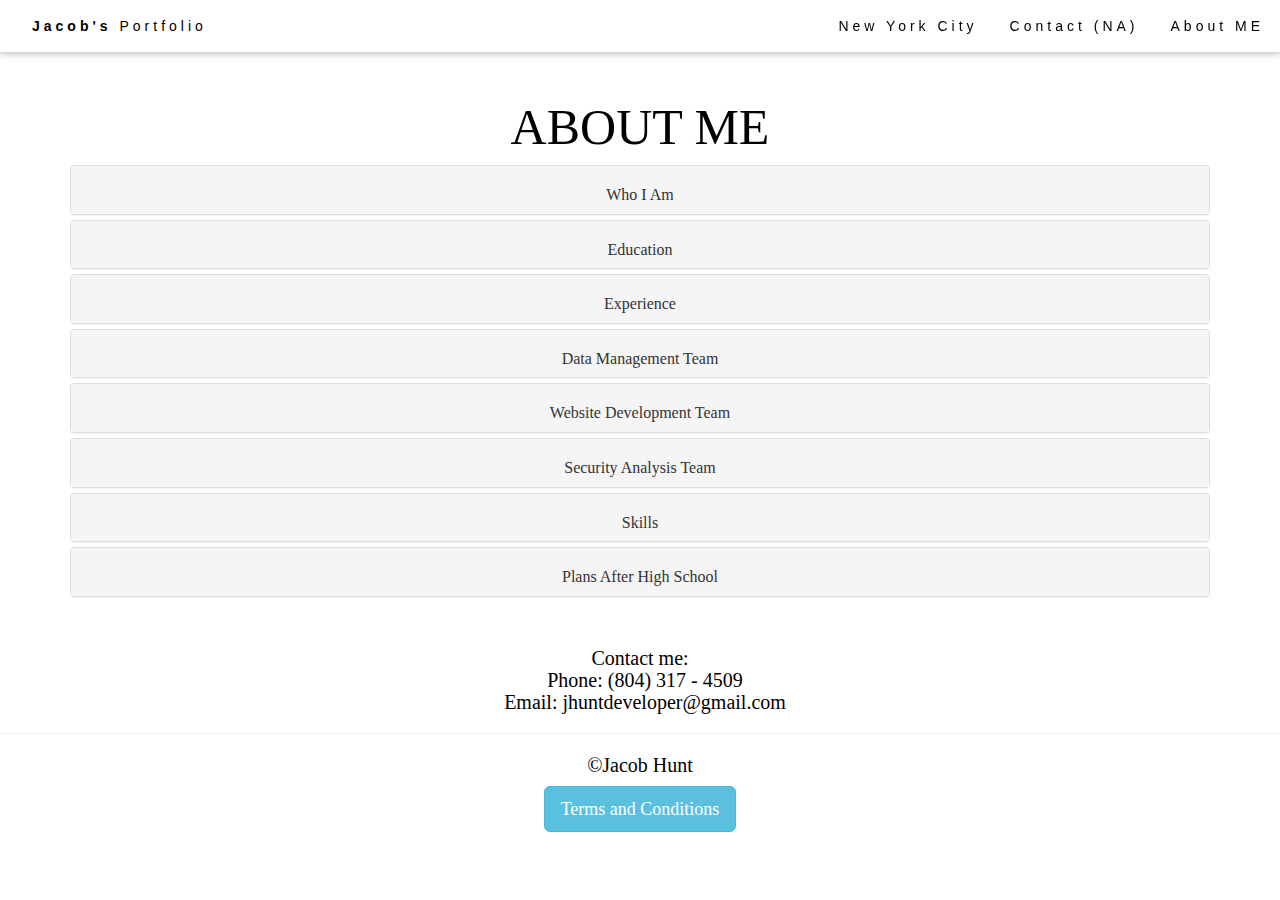
<file: About ME.html>
<!DOCTYPE html>
<html>
<title>Jacob's Portfolio</title>
<meta charset="UTF-8">
<meta name="viewport" content="width=device-width, initial-scale=1">
<link rel="stylesheet" href="https://www.w3schools.com/w3css/4/w3.css">
<link rel="stylesheet" href="https://maxcdn.bootstrapcdn.com/bootstrap/3.4.1/css/bootstrap.min.css">
<script src="https://ajax.googleapis.com/ajax/libs/jquery/3.4.1/jquery.min.js"></script>
<script src="https://maxcdn.bootstrapcdn.com/bootstrap/3.4.1/js/bootstrap.min.js"></script>
<link href="Style.css" rel="stylesheet">
<body>

<!-- Navbar (sit on top) -->
<div class="w3-top">
  <div class="w3-bar w3-white w3-wide w3-padding w3-card">
    <!-- <a href="#home" class="w3-bar-item w3-button"><b>MAXX⚡</b>Power</a> -->
    <a href="Index.html#home" class="w3-bar-item w3-button"><b>Jacob's </b>Portfolio</a>
    <!-- Float links to the right. Hide them on small screens -->
    <div class="w3-right w3-hide-small w3-display-right">
      <a href="Index.html" class="w3-bar-item w3-button">New York City</a> 
      <a href="Index.html#contact" class="w3-bar-item w3-button">Contact (NA)</a>
      <a href="About ME.html" class="w3-bar-item w3-button">About ME</a>
    </div>
  </div>
</div>
<style>
  a:hover{
    color: unset;
  }
</style>

<br>
<br>
<br>
<br>
<h4>ABOUT ME</h4>

  <section>
    <div class="container ">
      <div class="panel-group" id="faqAccordion">
          <div class="panel panel-default ">
              <div class="panel-heading  accordion-toggle collapsed question-toggle" data-toggle="collapse" data-parent="#faqAccordion" data-target="#question0">
                   <h4 class="panel-title">
                      <a href="#" class="ing">Who I Am </a>
                </h4>
  
              </div>
              <div id="question0" class="panel-collapse collapse" style="height: 0px;">
                  <div class="panel-body">
  
                      <p>I am a Rising Senior from CodeRVA Regional High School. 
                        When I am not attending school, I like to play Golf, Soccer, Tennis, and Basketball.
                        
                          </p>
                  </div>
              </div>
          </div>
          <div class="panel panel-default ">
              <div class="panel-heading accordion-toggle collapsed question-toggle" data-toggle="collapse" data-parent="#faqAccordion" data-target="#question1">
                   <h4 class="panel-title">
                      <a href="#" class="ing">Education</a>
                </h4>
  
              </div>
              <div id="question1" class="panel-collapse collapse" style="height: 0px;">
                  <div class="panel-body">
  
                      <p>I currently attend CodeRVA Regional High School as a Junior. I am on the Associates Degree Pathway from CodeRVA, requiring us to take dual enrollment classes through J. SARG.<br>
                        <br>
                        I was recently informed that I have made the Dean's List at Reynolds. <br>
                        I also take classes from Thomas Nelson and John Tyler Community College.<br>
                        <br>
                        This school has allowed me to learn develop more skills than I thought I would need. Everything that I have learned either coding (Python, CSS, JavaScript, and HTML) or basic life skills<br>
                        <br>
                        I will also be graduating with an advanced diploma, I have currently taken three years of Spanish.<br>
                        <br>
                        I am involved most of the of clubs at CodeRVA including Student Mentoring, ESports (Founder) , National Honors Society, Student Council Association, The Raptor Review, and Student Ambassadors. <br>
                        </p>
                  </div>
              </div>
          </div>
          <div class="panel panel-default ">
              <div class="panel-heading accordion-toggle collapsed question-toggle" data-toggle="collapse" data-parent="#faqAccordion" data-target="#question2">
                   <h4 class="panel-title">
                      <a href="#" class="ing">Experience
                      </a>
                </h4>
  
              </div>
              <div id="question2" class="panel-collapse collapse" style="height: 0px;">
                  <div class="panel-body">
  
                      <p>
                        The Internship through "Maxx Power" has given me an opportunity to understand and explore different aspects of a website building team such as:<br>
                        <br>
                          Data Management Team<br>
                          Website Building Team<br>
                          Security Analysts Team<br>
                          <br>
                        In the Past, I have made many websites from Websites for personal usage to Websites for Friends and Family.<br>
                      </p>
                  </div>
              </div>
          </div>
          <div class="panel panel-default ">
              <div class="panel-heading accordion-toggle collapsed question-toggle" data-toggle="collapse" data-parent="#faqAccordion" data-target="#question3">
                   <h4 class="panel-title">
                      <a href="#" class="ing">Data Management Team</a>
                </h4>
  
              </div>
              <div id="question3" class="panel-collapse collapse" style="height: 0px;">
                  <div class="panel-body">
  
                      <p>For the Data Management Team, I had taken up the leader position like I had done in the past. <br>
                        We had split up the work between us to figure out the best outcomes for our team. We had split up years of the date codes on the Data. By doing this, the efficiency was maximized<br>
                        <br>
                        I had split up the work from 2010 - 2019 and I had created 3 out of the 4 IFrames.<br>
                        <br>
                        <br>
                        Slideshow Located Below:<br>
                        https://docs.google.com/presentation/d/1F-5u2zhfVZBQ5rYEw6AakOKyIQEvE4lJJbvV5_HryHE/edit#slide=id.p<br>
                        
                        
                        </p>
                  </div>
              </div>
          </div>
          <div class="panel panel-default ">
            <div class="panel-heading accordion-toggle collapsed question-toggle" data-toggle="collapse" data-parent="#faqAccordion" data-target="#question4">
                 <h4 class="panel-title">
                    <a href="#" class="ing">Website Development Team
                    </a>
              </h4>

            </div>
            <div id="question4" class="panel-collapse collapse" style="height: 0px;">
                <div class="panel-body">

                    <p>For the Website Development Team, I had taken up the leader position like I had done in the past. <br>
                      We had split up the work between us to figure out the best outcomes for our team. This system did not work out in the end though. Most team mates were confused, so two teammates ended up doing alot of the work for this website (creating and formatting)<br>
                      <br>
                      I had created the Website and Major CSS files.<br>
                      <br>
                      <br>
                      Slideshow Located Below:<br>
                      https://docs.google.com/presentation/d/1jVTnB33_9LHW54eup9PtsyDmqip30ZoKmc99ylvfAVQ/edit<br>
                      
                      WEBSITE IS AVAILABLE TO SHOW IF NEEDED<br>
                      
                      </p>
                </div>
            </div>
        </div>
        <div class="panel panel-default ">
          <div class="panel-heading accordion-toggle collapsed question-toggle" data-toggle="collapse" data-parent="#faqAccordion" data-target="#question5">
               <h4 class="panel-title">
                  <a href="#" class="ing">Security Analysis Team
                  </a>
            </h4>

          </div>
          <div id="question5" class="panel-collapse collapse" style="height: 0px;">
              <div class="panel-body">

                  <p>For the Security Analysis Team, I had taken up the leader position like I had done in the past. <br>
                    We had split up the work between us to figure out the best outcomes for our team. We had to figure out the different major protocols. As well as explain what A DDOS Attack was.<br> 
                    <br>
                    I had created the protocols (Man In The Middle, DDOS, MALWARE) and had explained how to prevent Malware.<br>
                    <br>
                    <br>
                    Slideshow Located Below:<br>
                    https://docs.google.com/presentation/d/1bXNgao4oyuJwddYcVDrdeEeoG6ZYVZwHNnqBG4iXp7A/edit<br>
                    </p>
              </div>
          </div>
      </div>
      <div class="panel panel-default ">
        <div class="panel-heading accordion-toggle collapsed question-toggle" data-toggle="collapse" data-parent="#faqAccordion" data-target="#question6">
             <h4 class="panel-title">
                <a href="#" class="ing">Skills</a>
          </h4>

        </div>
        <div id="question6" class="panel-collapse collapse" style="height: 0px;">
            <div class="panel-body">

                <p>
                  Active Listening.<br>
Adaptability.<br>
Communication.<br>
Creativity.<br>
Critical Thinking.<br>
Decision Making.<br>
Calmness.<br>
                </p>
            </div>
        </div>
    </div>
    <div class="panel panel-default ">
      <div class="panel-heading accordion-toggle collapsed question-toggle" data-toggle="collapse" data-parent="#faqAccordion" data-target="#question7">
           <h4 class="panel-title">
              <a href="#" class="ing">Plans After High School</a>
        </h4>

      </div>
      <div id="question7" class="panel-collapse collapse" style="height: 0px;">
          <div class="panel-body">

              <p>I have two options in my head currently either:<br>
                <br>
                Go to College after High School at UVA or Virginia Tech to pursue my Finance and Computer Science Degree, then go further in my career and attend UVA for Graduate School. 
                Graduate School will either include my Law Degree or Medical Degree.  --- future is still uncertain<br>
                <br>
                Decide to go to work after High School at A Technology Agency --- future is still uncertain<br>
                
                </p>
          </div>
      </div>

</div>
      
          
      </div>
      <!--/panel-group-->
  </div>
  </section>

  

<main role="main">
  
  </main>

<!-- Footer -->

<div class="inner">
  <h2>
      <p>Contact me: <br>
        &nbsp; Phone: (804) 317 - 4509<br>
         &nbsp;  Email: jhuntdeveloper@gmail.com</p>
      <hr>
      <p>©Jacob Hunt</p>


<head>


<body>

<div class="container">
  <!-- Trigger the modal with a button -->
  <button type="button" class="btn btn-info btn-lg" data-toggle="modal" data-target="#myModal">Terms and Conditions</button>

  <!-- Modal -->
  <div class="modal fade" id="myModal" role="dialog">
    <div class="modal-dialog">
    
      <!-- Modal content-->
      <div class="modal-content">
        <div class="modal-header">
          <button type="button" class="close" data-dismiss="modal">&times;</button>
          <h4 class="modal-title">Terms and Conditions</h4>
        </div>
        <div class="modal-body">
          <center1>
            <h1>This is a Portfolio, No Terms and Conditions HERE</h1>
        <div class="modal-footer">
          <button type="button" class="btn btn-default" data-dismiss="modal">Close</button>
        </div>
      </div>
      
    </div>
  </div>
  
</div>

</body>

</html>
</file>
<file: Style.css>
/*
 * Globals
 */

/* Links */
a,
a:focus,
a:hover {
  color: #fff;
}

/* Custom default button */
h2{
  color: black;
  padding-top: 10px;
  text-align: center;
  font-family: Cambria, Cochin, Georgia, Times, 'Times New Roman', serif;
  font-size: 20px;  
}

h6{
    color: black;
    padding-top: 10px;
    text-align: center;
    font-family: Cambria, Cochin, Georgia, Times, 'Times New Roman', serif;
    font-size: 10px;  
}

h4{
  color: black;
  padding-top: 10px;
  text-align: center;
  font-family: Cambria, Cochin, Georgia, Times, 'Times New Roman', serif;
  font-size: 50px;  
}

/*Use this class when you want your content to be hidden*/
.BeforeScroll
{
  height: 100px; /*Whatever you want*/
  width: 100%; /*Whatever you want*/
  display: none;
}

center1{
  text-align: center;
}

/*Use this class when you want your content to be shown after some scroll*/
.AfterScroll
{
  height: 100px; /*Whatever you want*/
  width: 100%; /*Whatever you want*/
  display: block;
}

  /*Outages*/
  .outage-link{
    text-align: center;
  }
  
  .all-charts{
    background:grey;
    color:#fff;
    padding: 20px;
    margin:20px 0;
    margin-right: 120px;
    margin-left: 120px;
    box-sizing:border-box;
  }
  
  .new-charts{
    text-align: center;
  }
  
  .chart1{
    display: inline-block;
    vertical-align: middle;
    padding:15px;
  }
  
  .chart2{
    display: inline-block;
    vertical-align: middle;
  }
  
  .old-charts{
    text-align: center;
  }
  
  .chart3{
    display: inline-block;
    vertical-align: middle;
    padding: 15px;
  }
  
  .chart4{
    display: inline-block;
    vertical-align: middle;
  }
</file>
